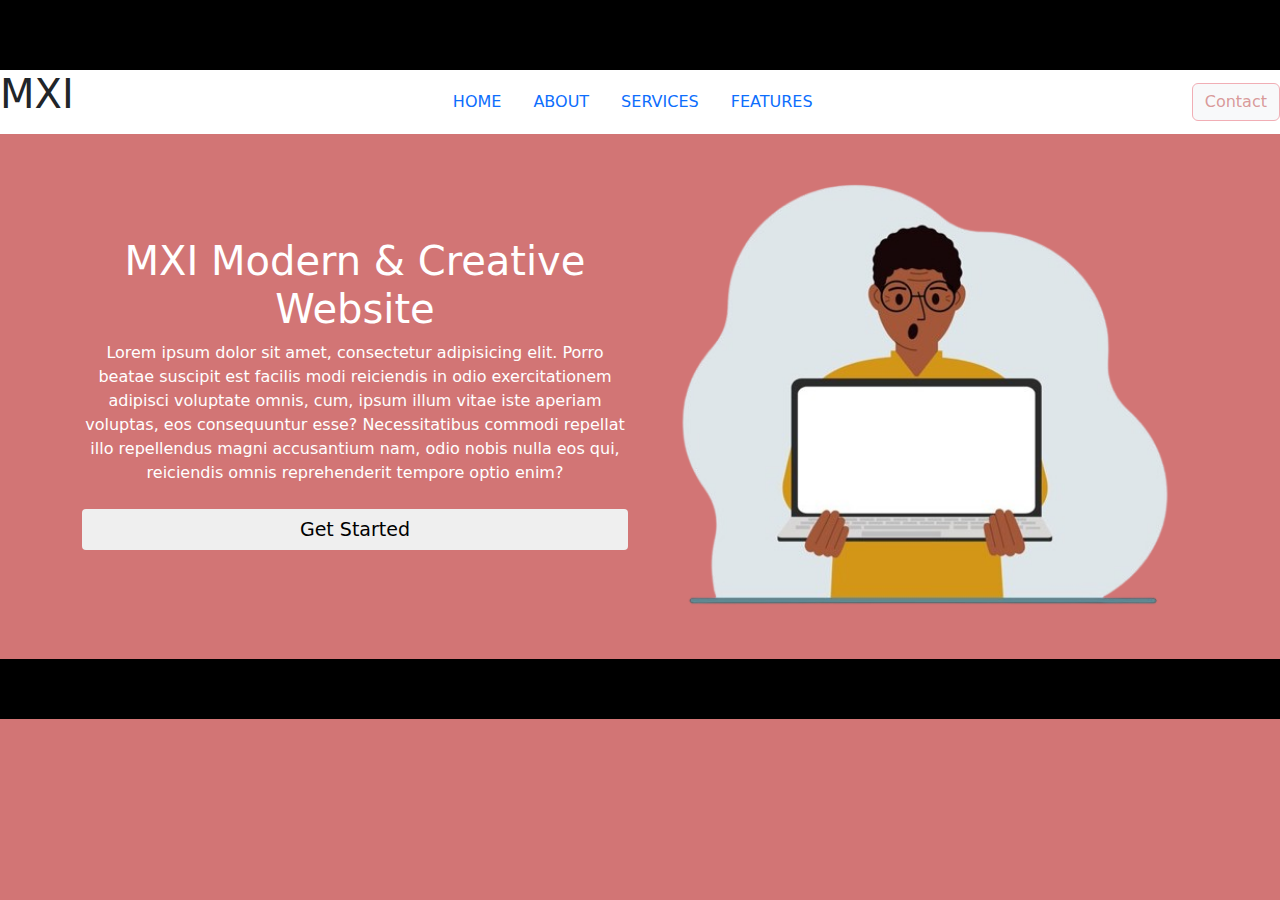
<file: index.html>
<!DOCTYPE html>
<html lang="en">
<head>
    <meta charset="UTF-8">
    <meta name="viewport" content="width=device-width, initial-scale=1.0">
    <link rel="stylesheet" href="https://cdn.jsdelivr.net/npm/bootstrap@5.3.3/dist/css/bootstrap.min.css">
    <link rel="stylesheet" href="index.css">
    <link rel="external" href="mxi.html">
    <title>MXI</title>
</head>
<body>
    <!-- This is the black header -->
    <header>

    </header>

    <!-- This is where i start my nav -->
    <nav>

      <div class="h1">
       <h1>
         MXI
       </h1>   
      </div>


          <ul class="nav justify-content-center">
      <li class="nav-item">
        <a class="nav-link active" aria-current="page" href="#">HOME </a>
      </li>
      <li class="nav-item">
        <a class="nav-link" href="#">ABOUT</a>
      </li>
      <li class="nav-item">
        <a class="nav-link" href="">SERVICES</a>
      </li>
      <li class="nav-item">
        <a class="nav-link  href=""">FEATURES</a>
      </li>
    </ul>

      <div class="wraper text-center d-flex"><button onclick="replace()" id="change" class="btn btn-light border-danger-subtle my-custom-btn">Contact</button>
        <div class="drop "><p>+234 91 6255 2583</p></div>
      </div>
    </nav>
    <!-- this is the main content -->
    <main>

      <div class="container text-center">
        <div class="row row-cols-2">
          <div class="col">
            
            <h1>
              MXI Modern & Creative Website
            </h1>

            <p class="mb-4">Lorem ipsum dolor sit amet, consectetur adipisicing elit. Porro beatae suscipit est facilis modi reiciendis in odio exercitationem adipisci voluptate omnis, cum, ipsum illum vitae iste aperiam voluptas, eos consequuntur esse? Necessitatibus commodi repellat illo repellendus magni accusantium nam, odio nobis nulla eos qui, reiciendis omnis reprehenderit tempore optio enim?</p>

             <a href="mxi.html" target="_blank"><button>Get Started</button></a> 
          
          </div>


          <div class="col"> <img src="./image/pointinglap-removebg-preview.png" alt=""> </div>
        </div>
      </div>
      
    </main>


    <footer>
      <div class="footer"></div>
    </footer>



    <script >
      var can = document.querySelector('.drop');
      var but = document.querySelector('#change')

      function replace() {
        can.style.display = 'block';
      }

    </script>
</body>
</html>
</file>
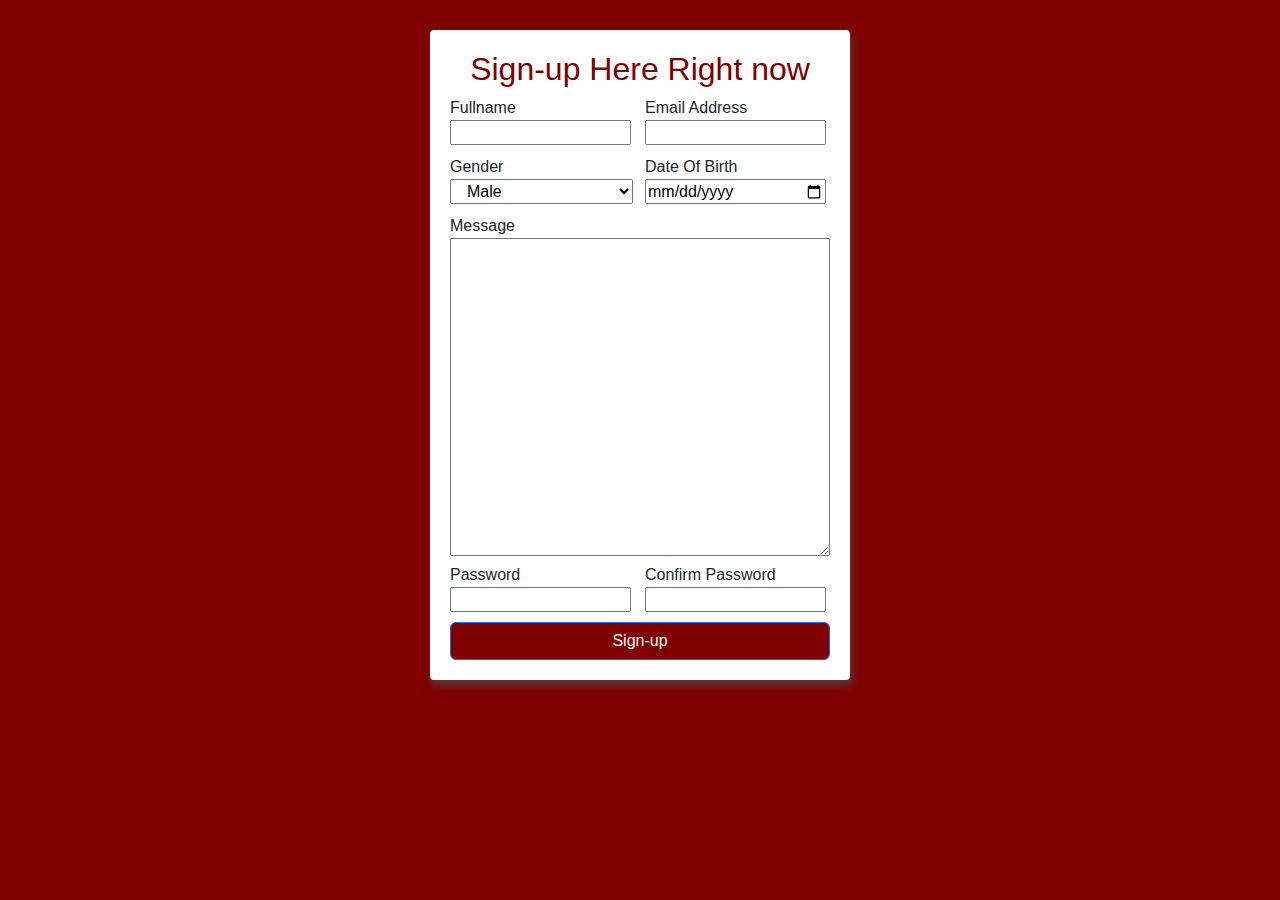
<file: mxi.html>
<!DOCTYPE html>
<html lang="en">
<head>
    <meta charset="UTF-8">
    <meta name="viewport" content="width=device-width, initial-scale=1.0">
    <link rel="stylesheet" href="https://cdn.jsdelivr.net/npm/bootstrap@5.3.3/dist/css/bootstrap.min.css">
    <link rel="stylesheet" href="mxiform.css">
    <title>MXI Form</title>
</head>
<body>
    
    <form action="" method="post">
        <h2>Sign-up Here Right now</h2>
        <div class="inline">
            <div>
                <label for="">Fullname</label>
                <br>
                <input type="text" name="Name" id="">
            </div>
            <div>
                <label for="Email">Email Address</label>
                <br>
                <input type="email" name="email" id="">
            </div>

        </div>

        <div class="inline">
            <div>
                <label for="gender">Gender</label>
                <br>
                <select name="gender id="">
                    <option value="male">Male</option>
                    <option value="female">Female</option>
                </select>
            </div>
            <div>
                <label for="">Date Of Birth</label>
                <br>
                <input type="date" name="" id="">
            </div>
        </div>
        <label for="">Message</label>
        <br>
        <textarea name="message" id="" cols="35" rows="13"></textarea>
        <div class="inline">
            <div>
                <label for="Password">Password</label>
                <br>
                <input type="password" name="password" id="">
            </div>
            <div>
                <label for="password">Confirm Password</label>
                <br>
                <input type="password" name="password" id="">
            </div>
        </div>
        <button class="btn btn-primary my-custom-btn" type="submit">Sign-up</button>

    </form>


     
</body>
</html>
</file>
<file: index.css>
body{
    background-color: rgba(206, 106, 106, 0.925);
    position: relative;
}

header{
    background-color: black;
    height: 70px;
}

nav{
    display: flex;
    justify-content: space-between;
    align-items: center;
    background-color: white;
}

ul{
    color:gray;
    list-style-type: none;
}

li:hover{
    background-color: black;
    color:white;
}

.drop p{
    margin: 0;
    font-size: 12px;
}

.wraper{
    position: relative;
}

.drop{
    position: absolute;
    top:42px;
    left:-24px;
    color:rgb(31, 73, 116);
    background-color: white;
    padding:0px;
    display: none;
}

.my-custom-btn{
  color: rgba(214, 145, 145, 0.925);
}

main{
    display: flex;
    align-items: center;
}

.col{
    color:white;   
}

.row{
    display: flex;
    align-items: center;
    justify-content: center;
}

.col img{
    width:95%;
}

.col button{
    width:100%;
    padding:6px 0px;
    border-style: none;
    border-radius: 4px;
    font-size: 19px;
}

form{
    display: block;
    margin-top: 9px;
}
form p{
    margin-bottom: 5px;
}

.footer{
    /* height:50px; */
    background-color: black;
    padding: 30px 0px;
    margin-bottom:-18px;
    margin-top: 6px;
}

@media screen and (max-width:500px) {
    main{
        flex-direction: column;
    }
    nav{
        flex-direction: column;
        align-items: center;
        background-color: transparent;
    }
    nav h1{
        background-image: linear-gradient(to right, #ff5f6d, #ffc371);
        background-clip: text;
        color: transparent; 
        margin-bottom: 0;
    }
    nav .h1{
        width:100%;
        background-color: white;
        text-align: center;
        margin-bottom: 1px;
    }
    ul{
        flex-direction: column;
        width:100%;
       gap: 1px;
       text-align: center;
       font-size: 14px;
    }
    li{
        background-color: white;
    }
    .wraper{
        width: 100%;
    }
    .my-custom-btn{
        width:100%;
        margin-bottom: 10px;
    }
    .drop{
        left:100px;
        right: 100px;
        background-color: transparent;
        font-size: 20px;
    }
    .footer{
        padding:20px 0;
        margin-top: 8px;
    }

}
</file>
<file: mxiform.css>
*{
    font-family: sans-serif;
}

body{
    background-color: maroon;
}

form{
    max-width: 420px;
    background-color: white;
    padding:20px;
    margin: 30px auto;
    border-radius: 4px;
    box-shadow: 2px 5px 8px rgba(75, 74, 74, 0.829) ;
}
h2{
    text-align: center;
    color: maroon;
}
.inline{
    display: flex;
    gap: 10px;
    width:100%;
    margin-bottom: 10px;
}
.inline div{
    width:100%;
}
input{
    width:98%;
    height:25px;
}
select{
    width:99%;
    box-sizing: border-box;
    padding:2px 12px; 
}
textarea{
    width:100%;
}
button{
    width:100%;
    background-color:maroon;
}
.my-custom-btn{
    background-color: maroon;
    color:white
}
.my-custom-btn:hover,
.my-custom-btn:active,
.my-custom-btn:focus{
    background-color: maroon;
    box-shadow: inset 0 3px 5px rgba(0, 0, 0, 0.125);
}
.my-custom-btn:focus{
    background-color: rgb(100, 4, 4);
    box-shadow: inset 0 3px 5px rgba(0, 0, 0, 0.125);
}
@media screen and (max-width:530px) {
    form{
        max-width:100%;
        margin:0;
        background-color: rgba(206, 106, 106, 0.925);
    }
    input, textarea, select{
        color:black;
        border-radius: 4px;
        border-style: none;
    }
}
@media screen and (max-width:405px) {
    .inline{
        flex-direction: column;
    }
}
</file>
